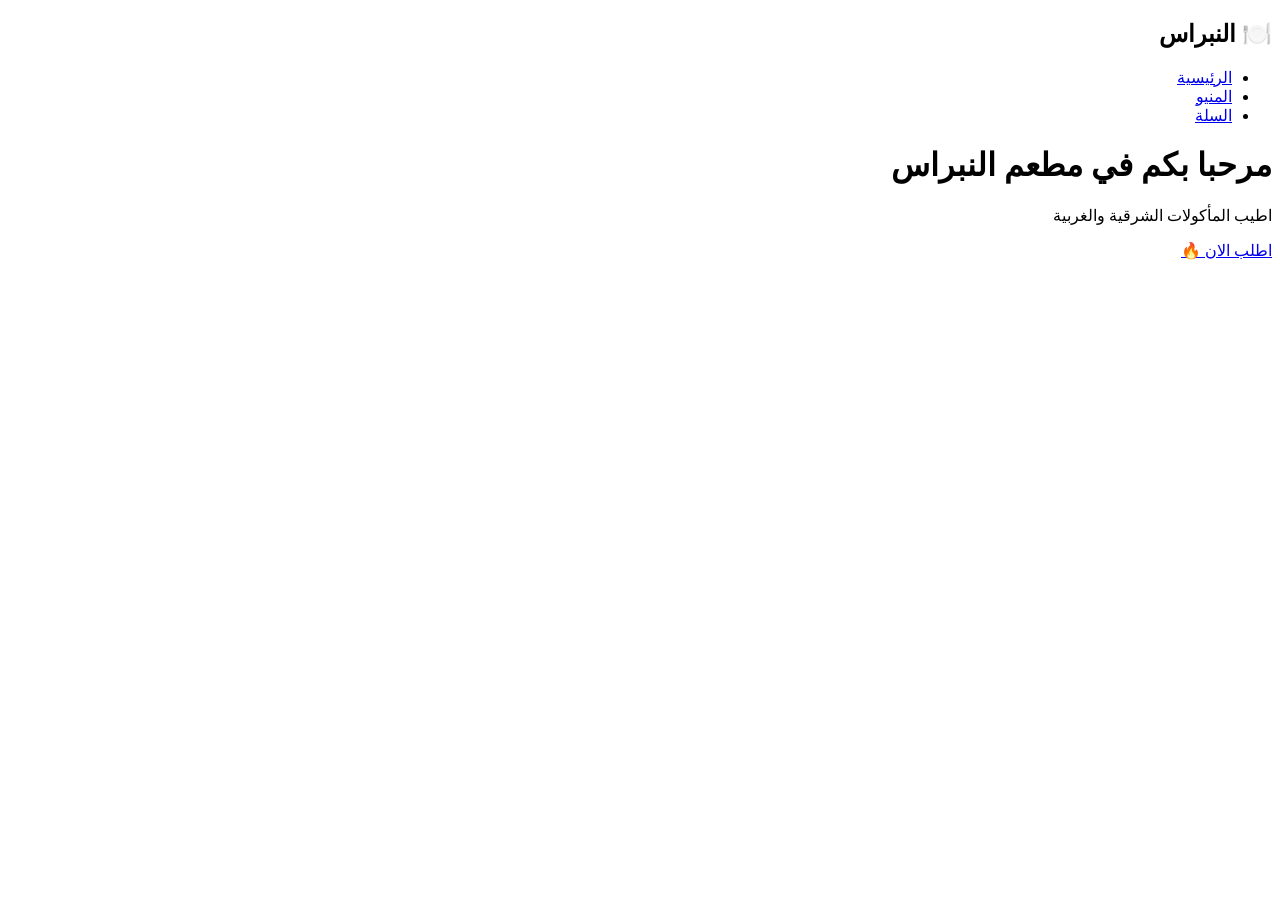
<file: index.html>
<!DOCTYPE html><html lang="ar" dir="rtl"><head><meta charset="UTF-8"><title>النبراس</title><link rel="stylesheet" href="css/style.css"></head><body>
<header><h2>🍽️ النبراس</h2><ul><li><a href="index.html" class="active">الرئيسية</a></li><li><a href="menu.html">المنيو</a></li><li><a href="cart.html">السلة</a></li></ul></header>
<div class="hero"><h1>مرحبا بكم في مطعم النبراس</h1><p>اطيب المأكولات الشرقية والغربية</p><a href="menu.html" class="btn-main">اطلب الان 🔥</a></div>
</body></html>
</file>
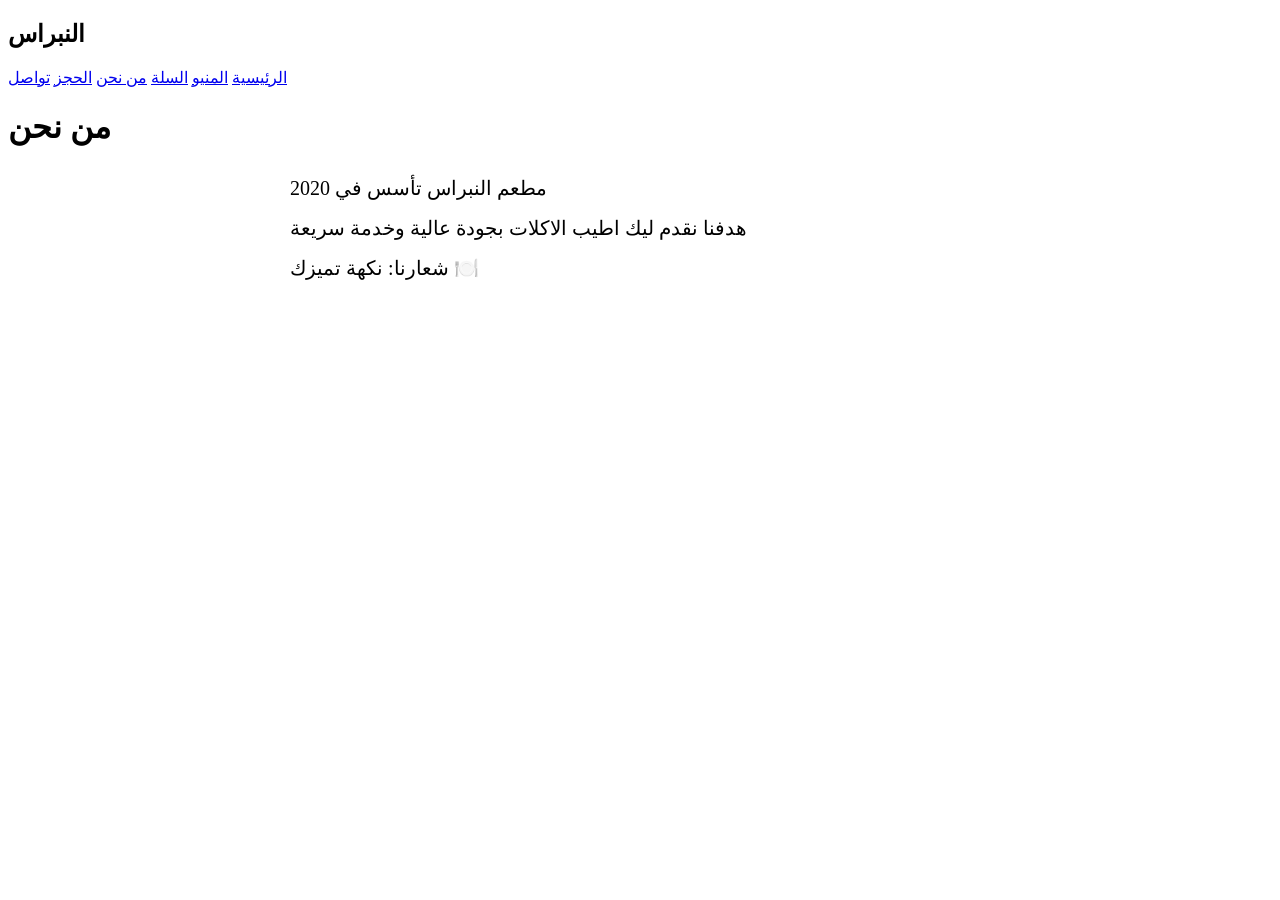
<file: about.html>
<!DOCTYPE html>
<html lang="ar">
<head>
<meta charset="UTF-8">
<title>من نحن</title>
<link rel="stylesheet" href="css/style.css">
</head>
<body>

<header>
<h2>النبراس</h2>
<a href="index.html">الرئيسية</a>
<a href="menu.html">المنيو</a>
<a href="cart.html">السلة</a>
<a href="about.html" class="active">من نحن</a>
<a href="booking.html">الحجز</a>
<a href="contact.html">تواصل</a>
</header>

<div class="page">
<h1>من نحن</h1>
<p style="font-size:20px; line-height:2; max-width:700px; margin:auto;">
مطعم النبراس تأسس في 2020 <br>
هدفنا نقدم ليك اطيب الاكلات بجودة عالية وخدمة سريعة <br>
شعارنا: نكهة تميزك 🍽️
</p>
</div>

</body>
</html>
</file>
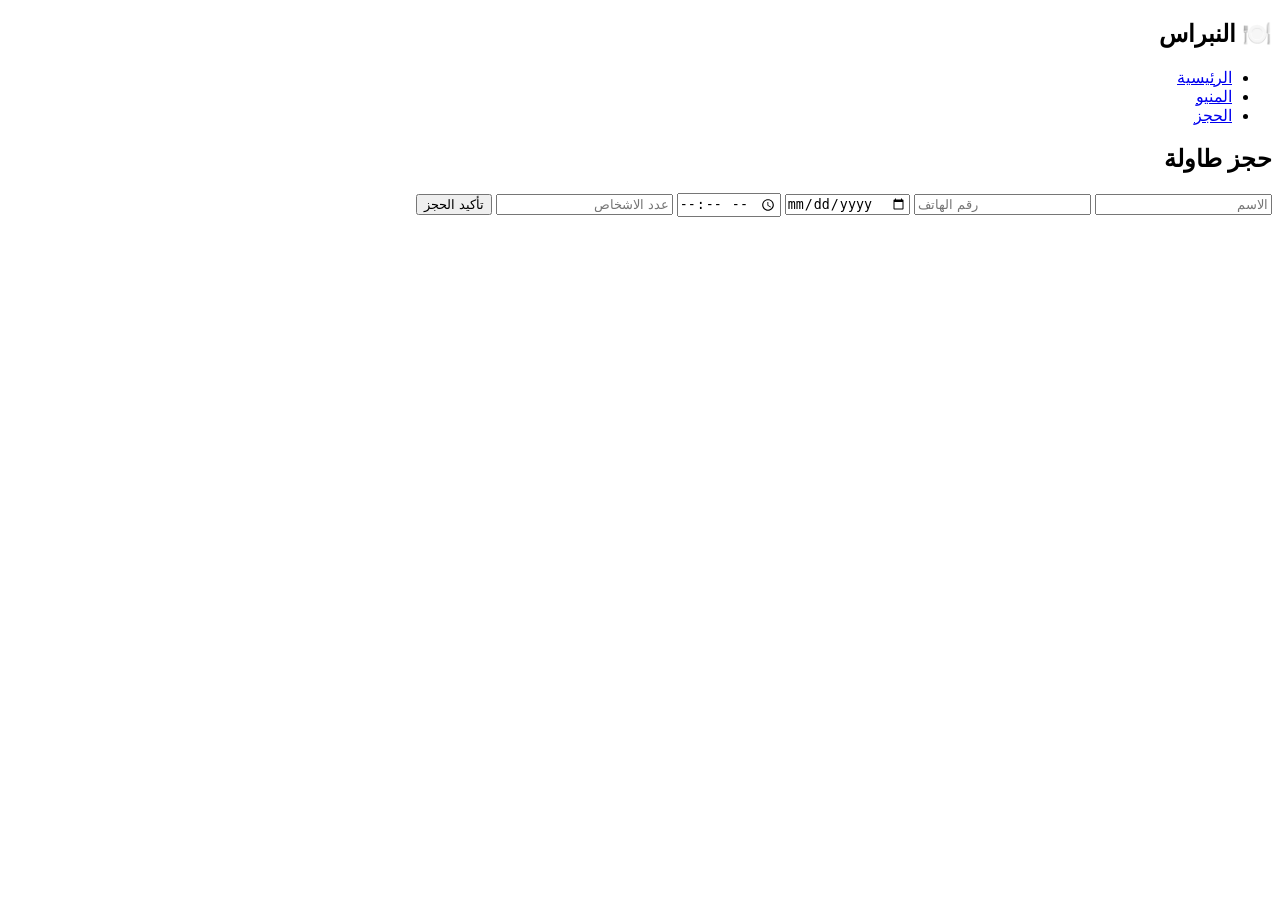
<file: booking.html>
<!DOCTYPE html><html lang="ar" dir="rtl"><head><meta charset="UTF-8"><title>الحجز</title><link rel="stylesheet" href="css/style.css"></head><body>
<header><h2>🍽️ النبراس</h2><ul><li><a href="index.html">الرئيسية</a></li><li><a href="menu.html">المنيو</a></li><li><a href="booking.html" class="active">الحجز</a></li></ul></header>
<section class="menu-section"><h1>حجز طاولة</h1><div class="form-box">
<input type="text" placeholder="الاسم">
<input type="tel" placeholder="رقم الهاتف">
<input type="date">
<input type="time">
<input type="number" placeholder="عدد الاشخاص">
<button>تأكيد الحجز</button>
</div></section>
</body></html>
</file>
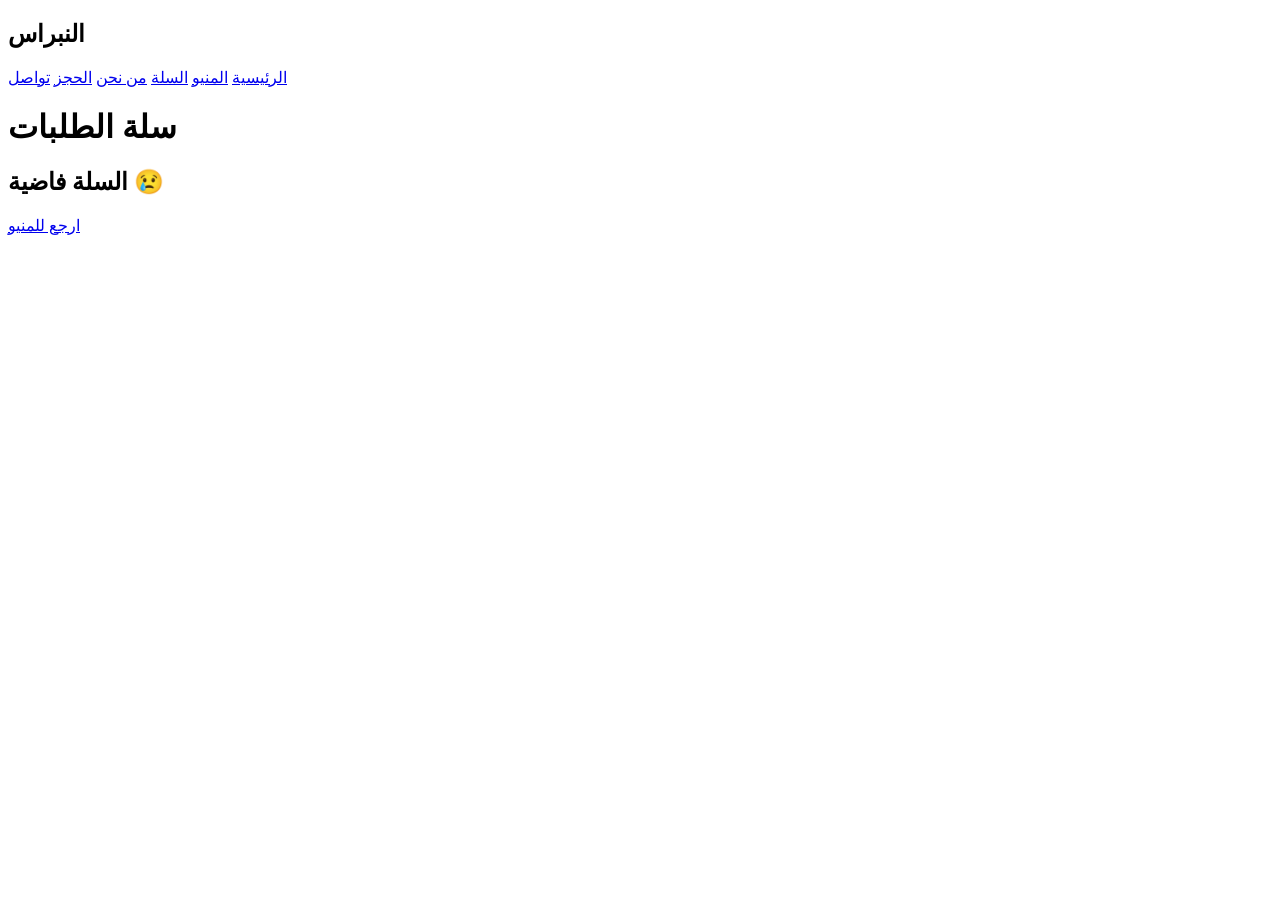
<file: cart.html>
<!DOCTYPE html>
<html lang="ar">
<head>
<meta charset="UTF-8">
<title>السلة</title>
<link rel="stylesheet" href="css/style.css">
</head>
<body>

<header>
<h2>النبراس</h2>
<a href="index.html">الرئيسية</a>
<a href="menu.html">المنيو</a>
<a href="cart.html" class="active">السلة</a>
<a href="about.html">من نحن</a>
<a href="booking.html">الحجز</a>
<a href="contact.html">تواصل</a>
</header>

<div class="page">
<h1>سلة الطلبات</h1>
<div id="cart-items"></div>
<h2 id="total" style="color:orange; margin-top:30px;"></h2>
</div>

<script>
let cart = JSON.parse(localStorage.getItem('cart')) || [];
let cartDiv = document.getElementById('cart-items');
let total = 0;

if(cart.length == 0){
    cartDiv.innerHTML = "<h2>السلة فاضية 😢</h2><a href='menu.html' class='btn-main'>ارجع للمنيو</a>";
} else {
    cart.forEach(item => {
        total += item.price * item.qty;
        cartDiv.innerHTML += `
        <div class="box" style="width:90%; display:flex; gap:15px; text-align:right;">
            <img src="${item.image}" style="width:100px; height:100px;">
            <div>
                <h3>${item.name}</h3>
                <p>الكمية: ${item.qty}</p>
                <p>السعر: ${item.price * item.qty} جنيه</p>
            </div>
        </div>
        `;
    });
    document.getElementById('total').innerText = "الاجمالي: " + total + " جنيه";
}
</script>

</body>
</html>
</file>
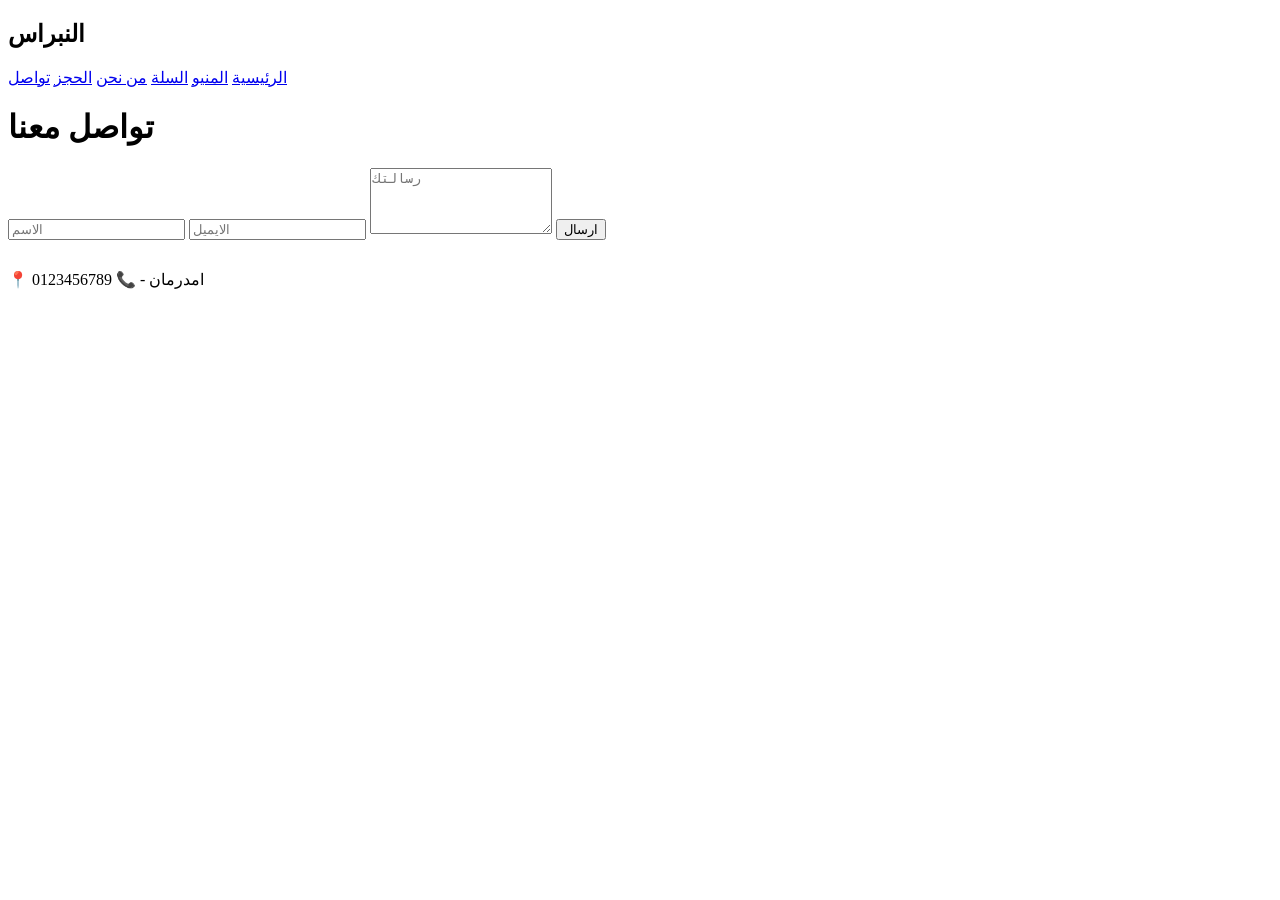
<file: contact.html>
<!DOCTYPE html>
<html lang="ar">
<head>
<meta charset="UTF-8">
<title>تواصل</title>
<link rel="stylesheet" href="css/style.css">
</head>
<body>

<header>
<h2>النبراس</h2>
<a href="index.html">الرئيسية</a>
<a href="menu.html">المنيو</a>
<a href="cart.html">السلة</a>
<a href="about.html">من نحن</a>
<a href="booking.html">الحجز</a>
<a href="contact.html" class="active">تواصل</a>
</header>

<div class="page">
<h1>تواصل معنا</h1>
<div class="form">
<input type="text" placeholder="الاسم">
<input type="email" placeholder="الايميل">
<textarea rows="4" placeholder="رسالتك"></textarea>
<button onclick="alert('تم ارسال الرسالة')">ارسال</button>
</div>
<p style="margin-top:30px">📍 امدرمان - 📞 0123456789</p>
</div>

</body>
</html>
</file>
<file: css/style.css>

</file>
